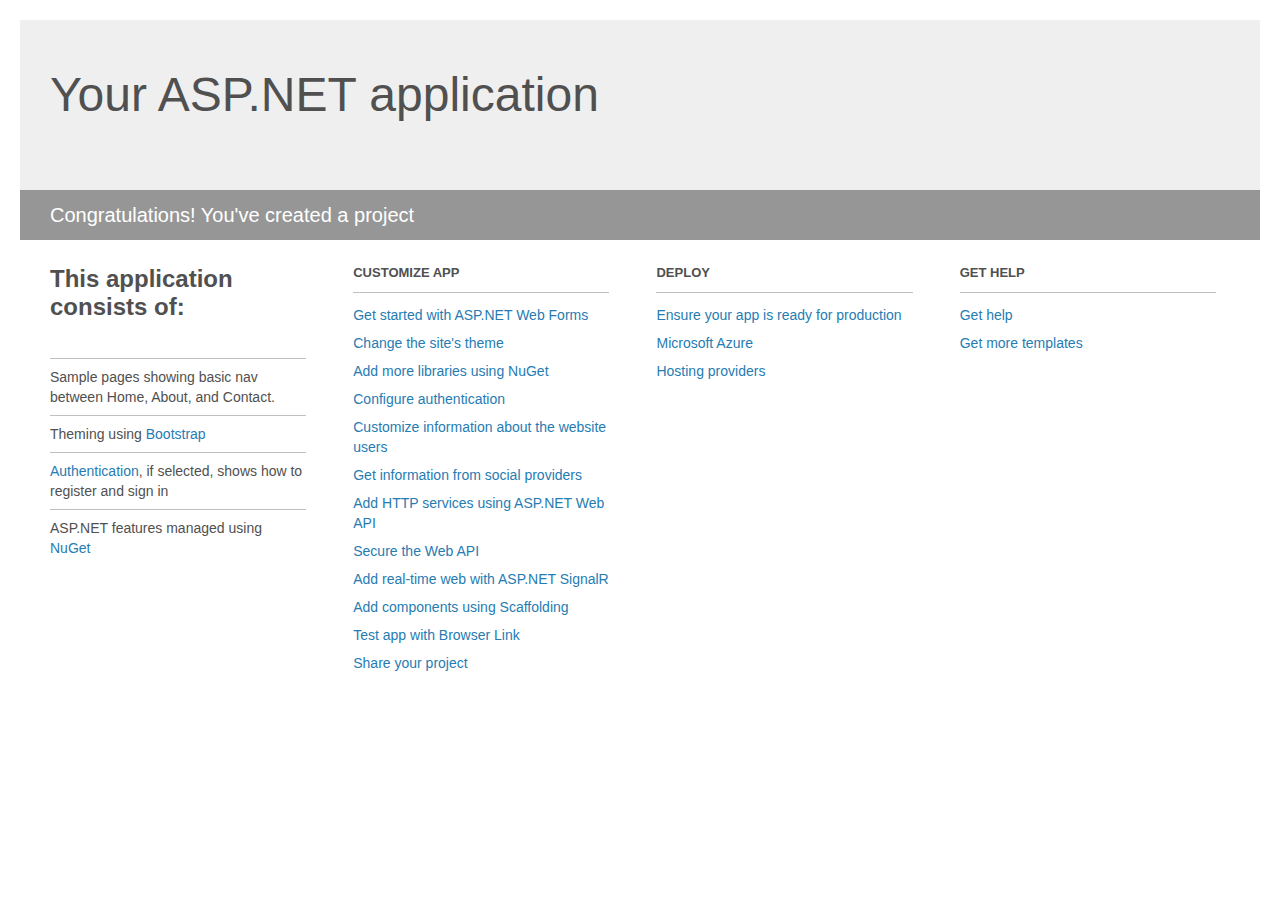
<file: EmcChargeback/EmcChargeback/Project_Readme.html>
﻿<!DOCTYPE html>
<html lang="en">
<head>
    <meta charset="utf-8" />
    <title>Your ASP.NET application</title>
    <style>
        body {
            background: #fff;
            color: #505050;
            font: 14px 'Segoe UI', tahoma, arial, helvetica, sans-serif;
            margin: 20px;
            padding: 0;
        }

        #header {
            background: #efefef;
            padding: 0;
        }

        h1 {
            font-size: 48px;
            font-weight: normal;
            margin: 0;
            padding: 0 30px;
            line-height: 150px;
        }

        p {
            font-size: 20px;
            color: #fff;
            background: #969696;
            padding: 0 30px;
            line-height: 50px;
        }

        #main {
            padding: 5px 30px;
        }

        .section {
            width: 21.7%;
            float: left;
            margin: 0 0 0 4%;
        }

            .section h2 {
                font-size: 13px;
                text-transform: uppercase;
                margin: 0;
                border-bottom: 1px solid silver;
                padding-bottom: 12px;
                margin-bottom: 8px;
            }

            .section.first {
                margin-left: 0;
            }

                .section.first h2 {
                    font-size: 24px;
                    text-transform: none;
                    margin-bottom: 25px;
                    border: none;
                }

                .section.first li {
                    border-top: 1px solid silver;
                    padding: 8px 0;
                }

            .section.last {
                margin-right: 0;
            }

        ul {
            list-style: none;
            padding: 0;
            margin: 0;
            line-height: 20px;
        }

        li {
            padding: 4px 0;
        }

        a {
            color: #267cb2;
            text-decoration: none;
        }

            a:hover {
                text-decoration: underline;
            }
    </style>
</head>
<body>

    <div id="header">
        <h1>Your ASP.NET application</h1>
        <p>Congratulations! You've created a project</p>
    </div>

    <div id="main">
        <div class="section first">
            <h2>This application consists of:</h2>
            <ul>
                <li>Sample pages showing basic nav between Home, About, and Contact.</li>
                <li>Theming using <a href="http://go.microsoft.com/fwlink/?LinkID=320754">Bootstrap</a></li>
                <li><a href="http://go.microsoft.com/fwlink/?LinkID=320755">Authentication</a>, if selected, shows how to register and sign in</li>
                <li>ASP.NET features managed using <a href="http://go.microsoft.com/fwlink/?LinkID=320775">NuGet</a></li>
            </ul>
        </div>

        <div class="section">
            <h2>Customize app</h2>
            <ul>
                <li><a href="http://go.microsoft.com/fwlink/?LinkID=320774">Get started with ASP.NET Web Forms</a></li>
                <li><a href="http://go.microsoft.com/fwlink/?LinkID=320758">Change the site's theme</a></li>
                <li><a href="http://go.microsoft.com/fwlink/?LinkID=320759">Add more libraries using NuGet</a></li>
                <li><a href="http://go.microsoft.com/fwlink/?LinkID=320776">Configure authentication</a></li>
                <li><a href="http://go.microsoft.com/fwlink/?LinkID=320761">Customize information about the website users</a></li>
                <li><a href="http://go.microsoft.com/fwlink/?LinkID=320762">Get information from social providers</a></li>
                <li><a href="http://go.microsoft.com/fwlink/?LinkID=320763">Add HTTP services using ASP.NET Web API</a></li>
                <li><a href="http://go.microsoft.com/fwlink/?LinkID=320764">Secure the Web API</a></li>
                <li><a href="http://go.microsoft.com/fwlink/?LinkID=320765">Add real-time web with ASP.NET SignalR</a></li>
                <li><a href="http://go.microsoft.com/fwlink/?LinkID=320766">Add components using Scaffolding</a></li>
                <li><a href="http://go.microsoft.com/fwlink/?LinkID=320767">Test app with Browser Link</a></li>
                <li><a href="http://go.microsoft.com/fwlink/?LinkID=320768">Share your project</a></li>
            </ul>
        </div>

        <div class="section">
            <h2>Deploy</h2>
            <ul>
                <li><a href="http://go.microsoft.com/fwlink/?LinkID=320769">Ensure your app is ready for production</a></li>
                <li><a href="http://go.microsoft.com/fwlink/?LinkID=320770">Microsoft Azure</a></li>
                <li><a href="http://go.microsoft.com/fwlink/?LinkID=320771">Hosting providers</a></li>
            </ul>
        </div>

        <div class="section last">
            <h2>Get help</h2>
            <ul>
                <li><a href="http://go.microsoft.com/fwlink/?LinkID=320772">Get help</a></li>
                <li><a href="http://go.microsoft.com/fwlink/?LinkID=320773">Get more templates</a></li>
            </ul>
        </div>
    </div>
</body>
</html>
</file>
